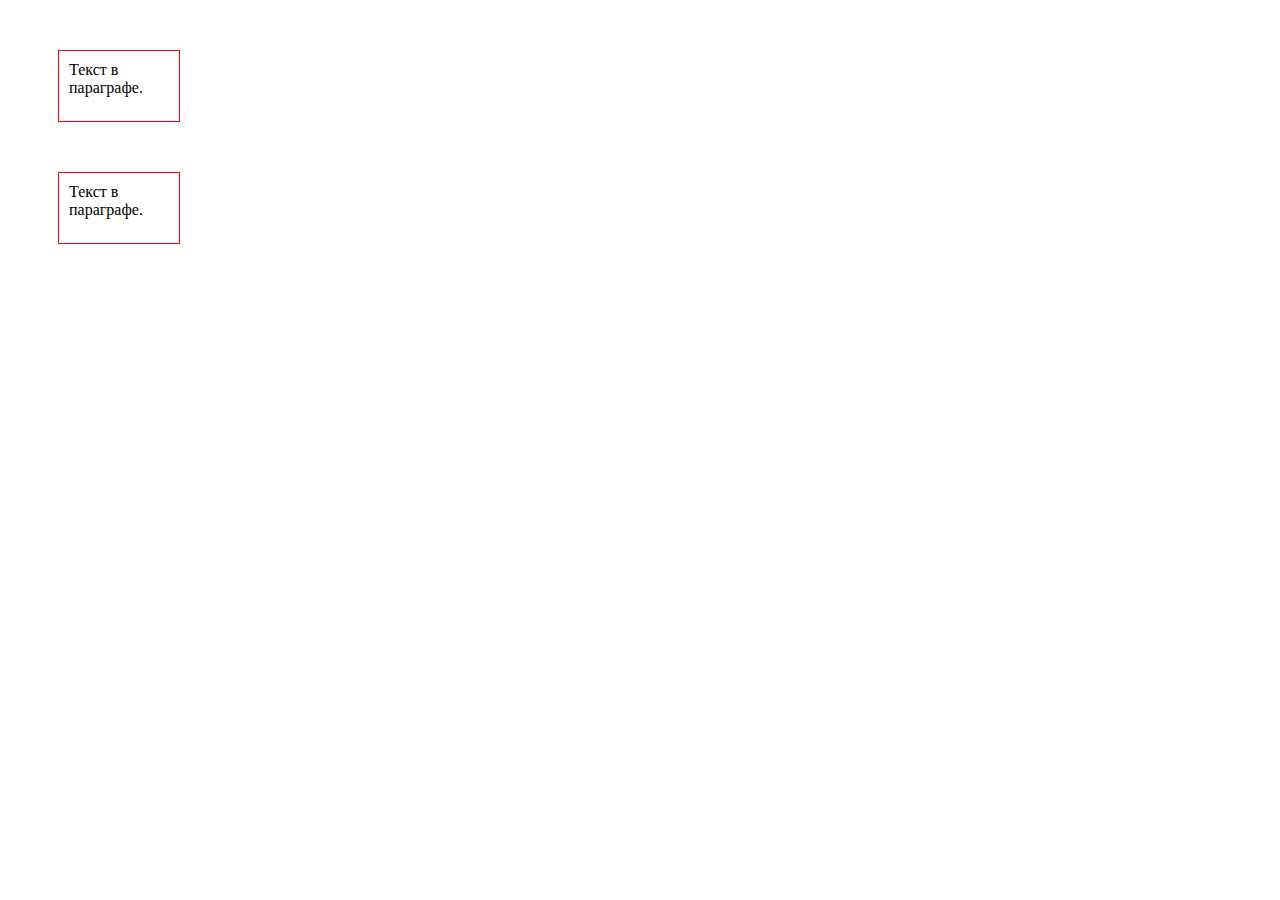
<file: index.html>
<html>
  <head>
    <title>Заголовок документа</title>
    <link rel="stylesheet" type="text/css" href="style.css">
  </head>
  <body>
    <p>Текст в параграфе.</p>
    <p>Текст в параграфе.</p>
  </body>
</html>
</file>
<file: style.css>
p{
  border:1px solid red;
  padding:10px;
  margin:50px;
  width:100px;
  height:50px;
}
</file>
